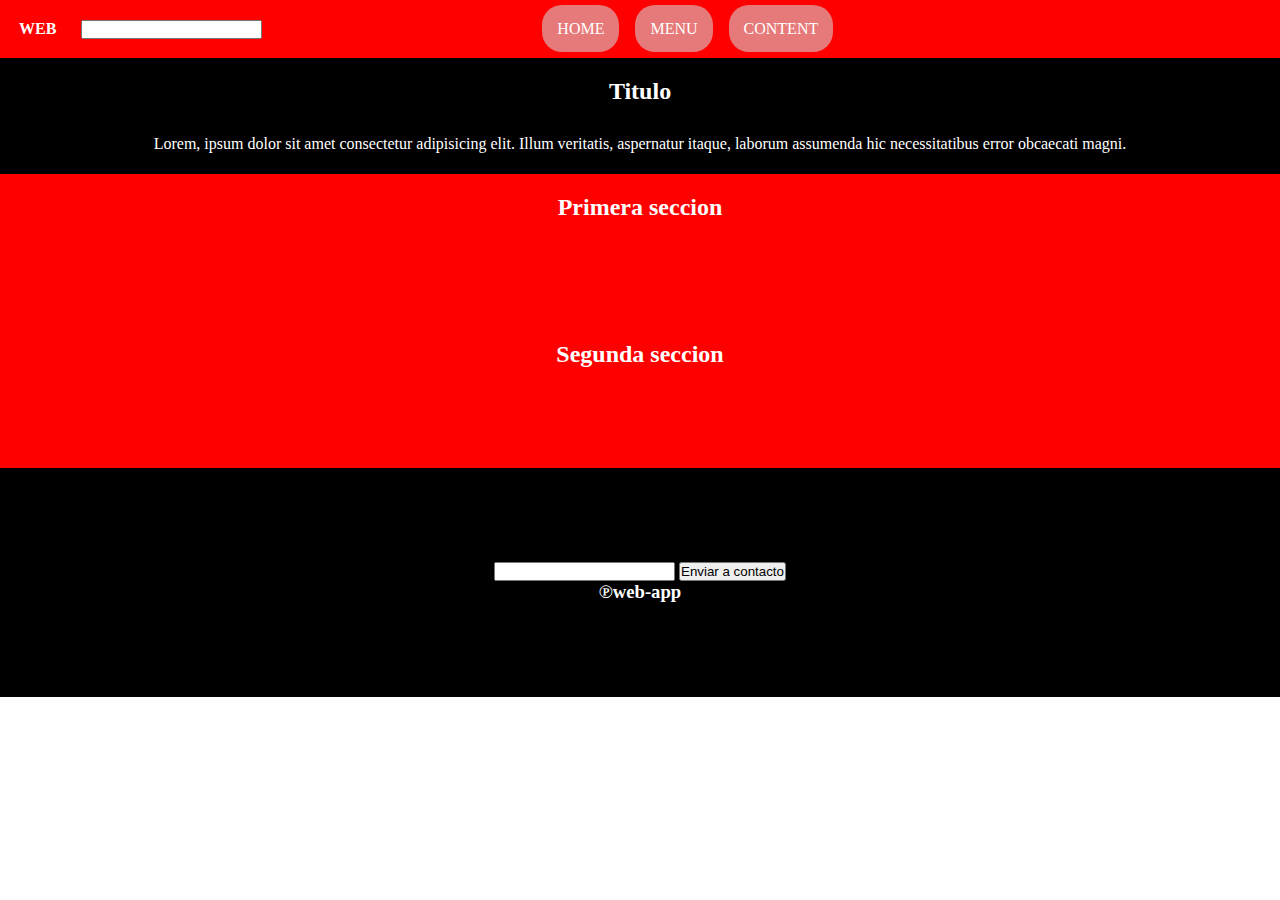
<file: index.html>
<!DOCTYPE html>
<html lang="en">

<head>
    <meta charset="UTF-8">
    <meta http-equiv="X-UA-Compatible" content="IE=edge">
    <meta name="viewport" content="width=device-width, initial-scale=1.0">
    <link rel="stylesheet" href="./css/style.css">

    <title>Sprint01</title>
</head>

<body>

    <header class="header">
        <div class="web">
            <h4>WEB</h4>
            <form method="" action="">
                <input type="text" name="web" id="web">
            </form>
        </div>
        <nav class="navBar">
            <ul>
                <li> <a href="./index.html"> HOME </a> </li>
                <li> <a href=""> MENU </a> </li>
                <li> <a href="./pages/pag2.html"> CONTENT </a> </li>
            </ul>
        </nav>
    </header>

    <main>
        <div class="introduccion">
            <h2 class="titulo">Titulo</h2>
            <p>Lorem, ipsum dolor sit amet consectetur adipisicing elit. Illum veritatis, aspernatur itaque, laborum
                assumenda hic necessitatibus error obcaecati magni.</p>
        </div>

        <section class="secciones">

            <h2> Primera seccion </h2>

        </section>

        <section class="secciones">

            <h2> Segunda seccion </h2>

        </section>

        <!-- JavaScript Bundle with Popper -->
        <script src="https://cdn.jsdelivr.net/npm/bootstrap@5.2.2/dist/js/bootstrap.bundle.min.js"
            integrity="sha384-OERcA2EqjJCMA+/3y+gxIOqMEjwtxJY7qPCqsdltbNJuaOe923+mo//f6V8Qbsw3"
            crossorigin="anonymous"></script>

    </main>

    <footer class="footer">

        <div class="contacto">
            <form action="">
                <input type="text" name="contacto" id="contacto">
                <button> Enviar a contacto </button>
            </form>
        </div>

        <h3> ℗web-app </h3>

    </footer>

</body>

</html>
</file>
<file: css/style.css>
*{
    padding: 0;
    margin: 0;
}

h4{
    margin-left: 7px;
    margin-right: 25px;
}

.header{
    background: red;
    display: flex;
    align-items: center;
    padding: 12px;
}

.web{
    color: white;
    display: flex;
}

.navBar ul{
    display: flex;
    margin-left: 272px;
}

.navBar ul li{
    margin: 8px;
    list-style: none;
}

.navBar ul li a{
    text-decoration: none;
}

.navBar ul li a{
    padding: 15px 15px;
    background: #e67979;
    color: white;
    border-radius: 20px;
}



.titulo{
    margin-bottom: 30px;
}

.introduccion{
    background: black;
    color: white;
    text-align: center;
    padding-top: 20px;
    padding-bottom: 21px;
}

.secciones{
    background: red;
    color: white;
    text-align: center;
    padding-top: 20px;
    padding-bottom: 100px;
}


.footer{
    background: black;
    color: white;
    text-align: center;
    padding-top: 94px;
    padding-bottom: 94px;
}
</file>
